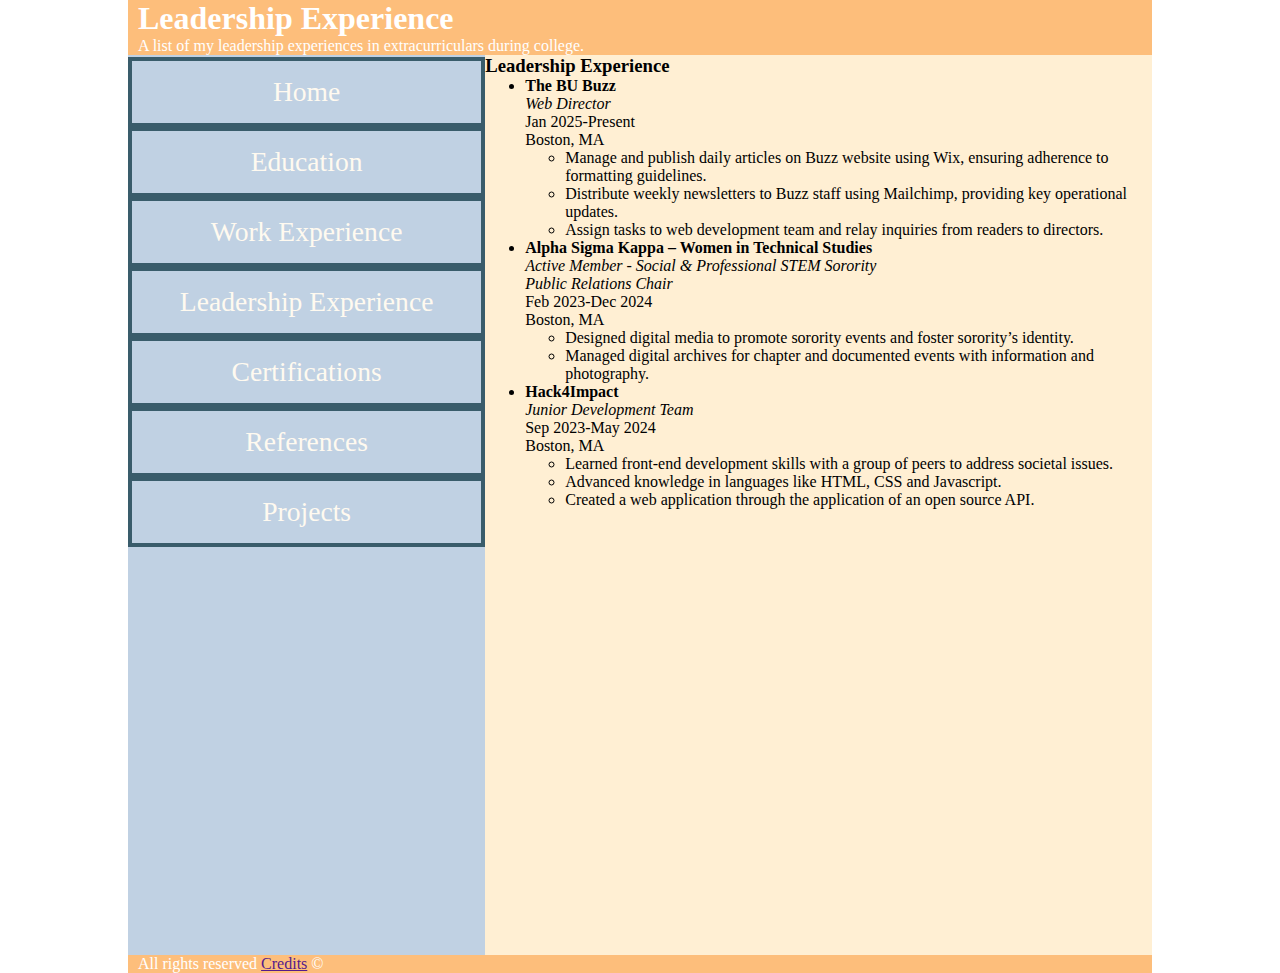
<file: club/leadership-exp.html>
<!DOCTYPE html>
<html lang="en">
    <head>
        <meta charset="UTF-8">
        <title>Sofia F's Resume | Leadership</title>
        <link rel="stylesheet" href="../index.css" type="text/css">
        <link rel="stylesheet" href="leadership-exp.css" type="text/css">
    </head>
    <body>
        <div id="page-wrapper">
            <header>
                <h1>Leadership Experience</h1>
                <p>A list of my leadership experiences in extracurriculars during college.</p>
            </header>
            <div id="container">
                <nav>
                    <ul>
                        <li><a href="../index.html">Home</a></li>
                        <li><a href="../education/edu.html">Education</a></li>
                        <li><a href="../experience/exp.html">Work Experience</a></li>
                        <li><a href="../club/leadership-exp.html">Leadership Experience</a></li>
                        <li><a href="../certs/certs.html">Certifications</a></li>
                        <li><a href="../ref/refs.html">References</a></li>
                        <li><a href="../proj/proj.html">Projects</a></li>
                    </ul>
                </nav>
                <main>
                    <h3 class="leadership">Leadership Experience</h3>

                    <div class="leadership">
                        <ul>
                            <li>
                                <h4>The BU Buzz</h4>
                                <p><em>Web Director</em><br>
                                    Jan 2025-Present<br>
                                    Boston, MA</p>
                                <ul>
                                    <li>Manage and publish daily articles on Buzz website using Wix, ensuring adherence to formatting guidelines.</li>
                                    <li>Distribute weekly newsletters to Buzz staff using Mailchimp, providing key operational updates.</li>
                                    <li>Assign tasks to web development team and relay inquiries from readers to directors.</li>
                                </ul>
                            </li>
                            <li>
                                <h4>Alpha Sigma Kappa – Women in Technical Studies</h4>
                                <p><em>Active Member - Social & Professional STEM Sorority </em><br>
                                    <em>Public Relations Chair</em><br>
                                    Feb 2023-Dec 2024<br>
                                    Boston, MA</p>
                                <ul>
                                    <li>Designed digital media to promote sorority events and foster sorority’s identity.</li>
                                    <li>Managed digital archives for chapter and documented events with information and photography.</li>
                                </ul>
                            </li>
                            <li>
                                <h4>Hack4Impact</h4>
                                <p><em>Junior Development Team</em><br>
                                    Sep 2023-May 2024<br>
                                    Boston, MA</p>
                                <ul>
                                    <li>Learned front-end development skills with a group of peers to address societal issues.</li>
                                    <li>Advanced knowledge in languages like HTML, CSS and Javascript.</li>
                                    <li>Created a web application through the application of an open source API.</li>
                                </ul>
                            </li>
                        </ul>
                    </div>
                </main>
            </div>
            <footer>
                <p>All rights reserved <a href="">Credits</a> &#169;</p>
            </footer>
        </div>
    </body>
</html>
</file>
<file: index.css>
*{
    margin: 0;
    box-sizing: border-box;
}

#page-wrapper{
    width:80vw;
    margin: 0 auto;
    text-align: left;
}


#container{
    display: flex;
    flex-direction: row;
    width: 100%;
}

#headshot{
    display: inline;
    max-width: 30%;
    padding-top: 20px;
    padding-left: 20px;
    text-align: left;
}

#intro{
    display: flex;
    text-align: left;
}
header,footer{
    background-color: #fdbe7b;
    color: white;
    text-align: left;
    padding-left: 10px;
}

header p{
    border-bottom: 3px #395c6b;
}

footer p{
    border-top: 3px #395c6b;
}

nav{
    background-color: #c0d1e3;
    width: 30vw;
}

nav ul{
    list-style: none;
    display: flex;
    flex-direction: column;
    margin: 0 auto;
    padding-top: 2px;
    padding-left: 0;
    text-align: center;
    text-decoration: none;
}

nav a{
    display: block;
    text-decoration: none;
    color: floralwhite;
    width: 100%;
    font-size: calc(2px + 2vw);
    border: 4px solid #395c6b;
    padding: 15px 26px;
}

main{
    background-color: #ffefd3;
    height: 100vh;
    width: 70%;
}

/*Bellow this line is my mobile design*/

@media screen and (max-width:1000px){
    #container{
        flex-direction: column;
    }

    header,footer{
        text-align: center;
    }

    nav{
        width: 100%;
    }

    nav ul{
        flex-direction: row;
        justify-content: space-evenly;
    }

    main{
        width: 100%;
    }

}
</file>
<file: club/leadership-exp.css>
*{
    margin: 0;
    box-sizing: border-box;
}
</file>
